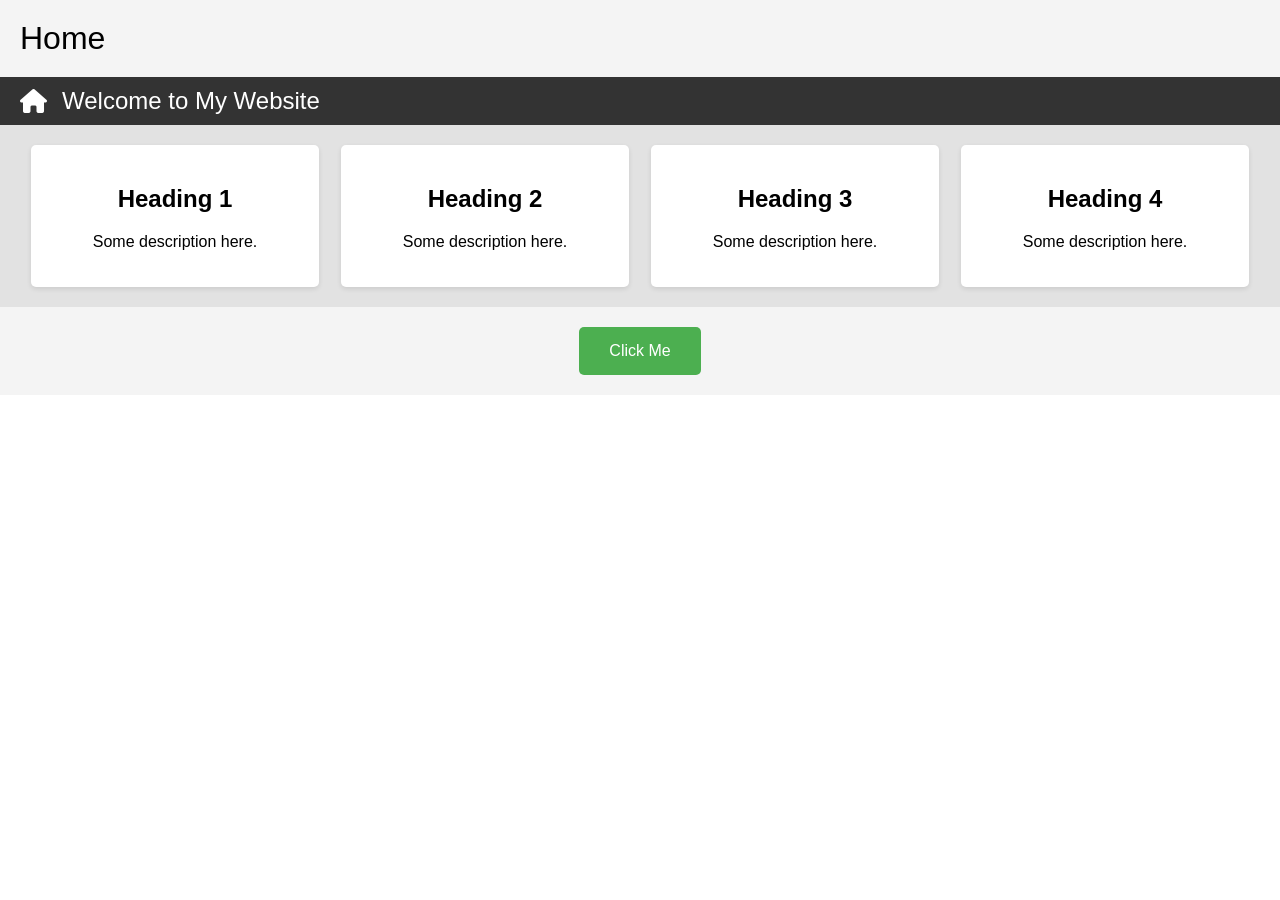
<file: web.html>
<!DOCTYPE html>
<html lang="en">
<head>
    <meta charset="UTF-8">
    <meta name="viewport" content="width=device-width, initial-scale=1.0">
    <title>My Website Layout</title>
    <!-- Font Awesome for Icons -->
    <link rel="stylesheet" href="https://cdnjs.cloudflare.com/ajax/libs/font-awesome/6.0.0-beta3/css/all.min.css" integrity="sha512-Fo3rlrZj/k7ujTTXRNF5E2Cl06tTzJ5p6hE/Az6XcBvQ6wrVqV1Z3YtVbCJHlz8pB6uVKnPdbGV4kDx1zjwO1w==" crossorigin="anonymous" referrerpolicy="no-referrer" />
    <style>
        /* General Styles */
        body {
            font-family: Arial, sans-serif;
            margin: 0;
            padding: 0;
        }

        /* Main Heading */
        .main-heading {
           
            padding: 20px;
            background-color: #f4f4f4;
            font-size: 2em;
        }

        /* Header Section */
        header {
            display: flex;
            align-items: center;
            padding: 10px 20px;
            background-color: #333;
            color: white;
        }

        header .icon {
            margin-right: 15px;
            font-size: 1.5em;
        }

        header .header-title {
            font-size: 1.5em;
        }

        /* Four Headings Section */
        .four-headings {
            display: flex;
            justify-content: space-around;
            padding: 20px;
            background-color: #e2e2e2;
        }

        .four-headings div {
            background-color: white;
            padding: 20px;
            border-radius: 5px;
            width: 20%;
            text-align: center;
            box-shadow: 0 2px 5px rgba(0,0,0,0.1);
            
        }

        /* Button Section */
        .button-section {
            text-align: center;
            padding: 20px;
            background-color: #f4f4f4;
        }

        .button-section button {
            background-color: #4CAF50; /* Green background */
            color: white; /* White text */
            padding: 15px 30px; /* Padding */
            font-size: 16px; /* Font size */
            border: none; /* No border */
            border-radius: 5px; /* Rounded corners */
            cursor: pointer; /* Pointer cursor on hover */
            transition: background-color 0.3s; /* Smooth transition */
        }

        .button-section button:hover {
            background-color: #45a049; /* Darker green on hover */
        }

        /* Responsive Design */
        @media (max-width: 768px) {
            .four-headings {
                flex-direction: column;
                align-items: center;
            }

            .four-headings div {
                width: 80%;
                margin-bottom: 20px;
            }
        }
    </style>
</head>
<body>

    <!-- Main Heading -->
    <div class="main-heading">
        Home
    </div>

    <!-- Header with Icon and Heading -->
    <header>
        <i class="fas fa-home icon"></i> <!-- Font Awesome Home Icon -->
        <div class="header-title">Welcome to My Website</div>
    </header>

    <!-- Section with Four Headings -->
    <div class="four-headings">
        <div>
            <h2>Heading 1</h2>
            <p>Some description here.</p>
        </div>
        <div>
            <h2>Heading 2</h2>
            <p>Some description here.</p>
        </div>
        <div>
            <h2>Heading 3</h2>
            <p>Some description here.</p>
        </div>
        <div>
            <h2>Heading 4</h2>
            <p>Some description here.</p>
        </div>
    </div>

    <!-- Button Section -->
    <div class="button-section">
        <button>Click Me</button>
    </div>

</body>
</html>
</file>
